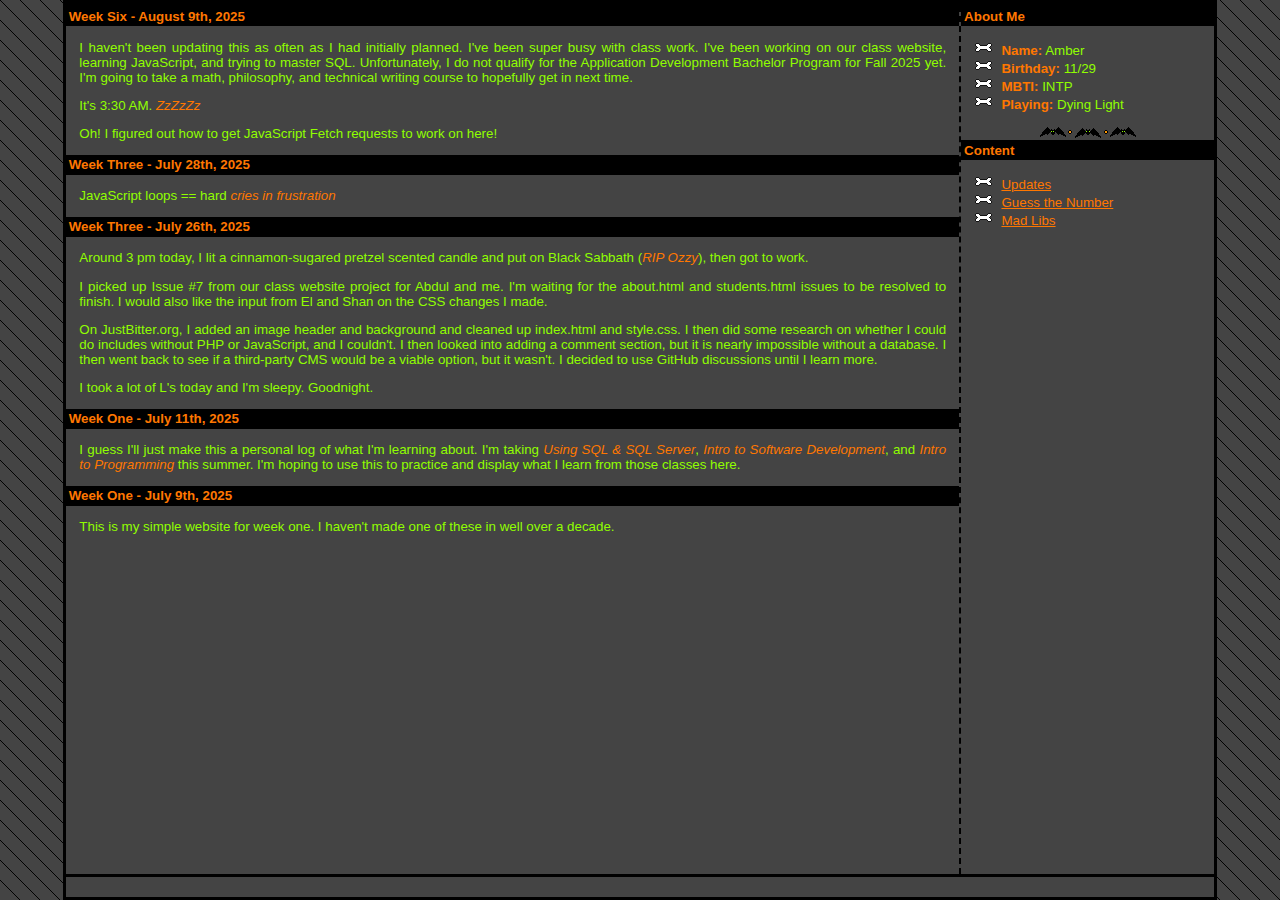
<file: index.html>
<!DOCTYPE html>
<html xmlns="http://www.w3.org/1999/xhtml" lang="en" xml:lang="en">
<head>
    <title>Amber's Website</title>
    <meta charset="UTF-8">
    <meta name="description" content="Student Website">
    <meta name="keywords" content="HTML, JavaScript, CSS, SQL">
    <meta name="author" content="Amber Renfroe">
    <link rel="stylesheet" href="style.css">
</head>

<body>

<div id="header"></div>

<div id="contain">
      <div id="main"></div>
      <div id="menu"></div>
</div>

<footer>
<div id="footer"></div>
</footer>

<script>
  fetch('header.html')
    .then(response => response.text())
    .then(data => {
      document.getElementById('headerinclude').innerHTML = data;
    });

  fetch('footer.html')
    .then(response => response.text())
    .then(data => {
      document.getElementById('footerinclude').innerHTML = data;
    });

  fetch('news.html')
    .then(response => response.text())
    .then(data => {
      document.getElementById('main').innerHTML = data;
    });

  fetch('menu.html')
    .then(response => response.text())
    .then(data => {
      document.getElementById('menu').innerHTML = data;
    });
</script>

</body>
</html>
</file>
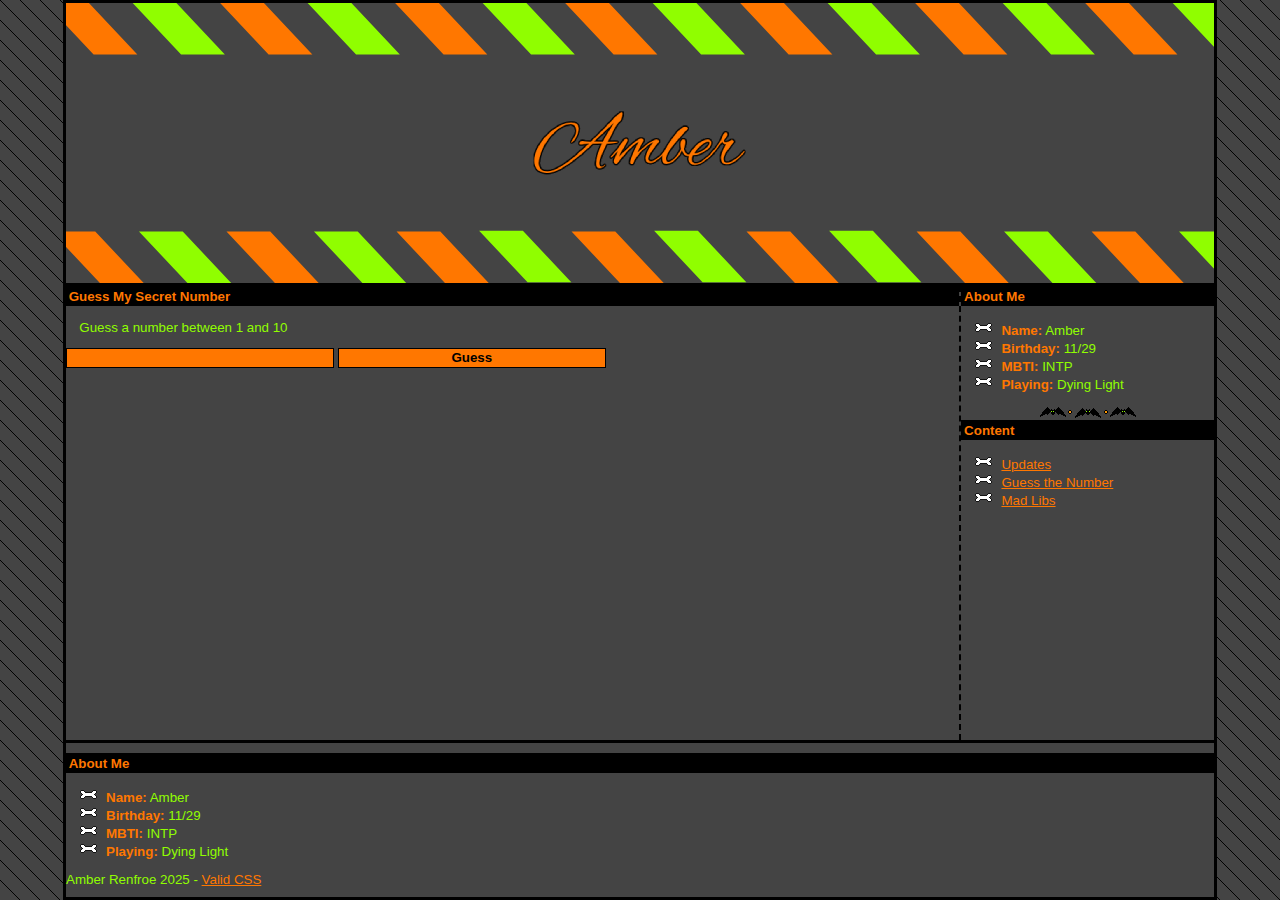
<file: gtn.html>
<!DOCTYPE html>
<html xmlns="http://www.w3.org/1999/xhtml" lang="en" xml:lang="en">
<head>
    <title>Amber's Website</title>
    <meta charset="UTF-8">
    <meta name="description" content="Student Website">
    <meta name="keywords" content="HTML, JavaScript, CSS, SQL">
    <meta name="author" content="Amber Renfroe">
    <meta name="viewport" content="width=device-width, initial-scale=1.0">
    <link rel="stylesheet" href="style.css">
</head>

<body>

<div id="header"></div>

<div id="contain">
      <div id="main"></div>
      <div id="menu"></div>
</div>

<footer>
<div id="footer"></div>
</footer>

<script>
    // Fetching header, footer, news, and menu content
  fetch('header.html')
    .then(response => response.text())
    .then(data => {
      document.getElementById('header').innerHTML = data;
    });

  fetch('footer.html')
    .then(response => response.text())
    .then(data => {
      document.getElementById('footer').innerHTML = data;
    });

  fetch('guessnum.html')
    .then(response => response.text())
    .then(data => {
      document.getElementById('main').innerHTML = data;
    });

  fetch('menu.html')
    .then(response => response.text())
    .then(data => {
      document.getElementById('menu').innerHTML = data;
    });

    // Guess the Number Game
    // variable to get random number
        var secretNumber = Math.floor(Math.random() * 10) + 1;
    // Check Guess Function
        function checkGuess() {
        var guessInput = document.getElementById('guessInput');
        var results = document.getElementById('results');
        var secretGuess = parseInt(guessInput.value);

    // Check if input is a number and within range
        if (isNaN(secretGuess) || secretGuess < 1 || secretGuess > 10) {
            results.textContent = "Please enter a valid number between 1 and 10.";
        } else {
    // Check for a correct guess first
            if (secretNumber === secretGuess) {
                results.textContent = "Woo! You guessed correctly! The secret number was " + secretNumber + "!";
    // Disable the button to prevent more guesses after a correct guess
                document.querySelector('button').disabled = true;
            } else if (secretGuess < secretNumber) {
    // Hint for an incorrect guess that is too low
                results.textContent = "Aww, you guessed wrong! The secret number is higher. Try again!";
            } else {
    // Hint for an incorrect guess that is too high
                results.textContent = "Aww, you guessed wrong! The secret number is lower. Try again!";
            }
        }
    }
</script>

</body>
</html>
</file>
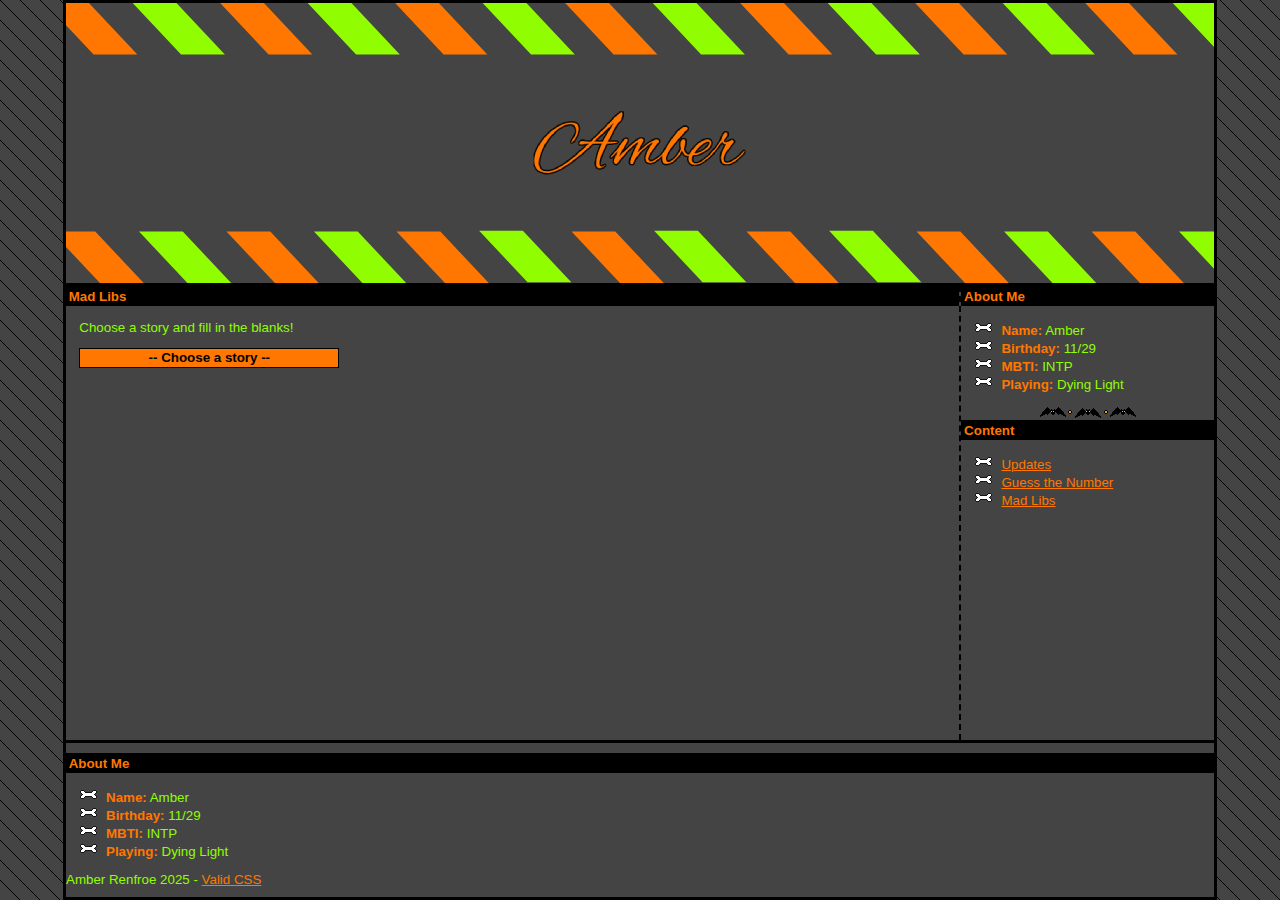
<file: ml.html>
<!DOCTYPE html>
<html xmlns="http://www.w3.org/1999/xhtml" lang="en" xml:lang="en">

<head>
    <title>Amber's Website</title>
    <meta charset="UTF-8">
    <meta name="description" content="Student Website">
    <meta name="keywords" content="HTML, JavaScript, CSS, SQL">
    <meta name="author" content="Amber Renfroe">
    <meta name="viewport" content="width=device-width, initial-scale=1.0">
    <link rel="stylesheet" href="style.css">
</head>

<body>

    <div id="header"></div>

    <div id="contain">
        <div id="main"></div>
        <div id="menu"></div>
    </div>

    <footer>
        <div id="footer"></div>
    </footer>

    <script>
        // Fetching header, footer, news, and menu content
        fetch('header.html')
            .then(response => response.text())
            .then(data => {
                document.getElementById('header').innerHTML = data;
            });

        fetch('footer.html')
            .then(response => response.text())
            .then(data => {
                document.getElementById('footer').innerHTML = data;
            });

        fetch('madlibs.html')
            .then(response => response.text())
            .then(data => {
                document.getElementById('main').innerHTML = data;
            });

        fetch('menu.html')
            .then(response => response.text())
            .then(data => {
                document.getElementById('menu').innerHTML = data;
            });

        // Madlibs
        // Object constructor
        function mlStory(id, title, words, storyTemplate) {
            this.id = id;
            this.title = title;
            this.words = words;
            this.storyTemplate = storyTemplate;

            // HTML method for fields and buttons
            this.generateHTML = function () {
                let inputsHTML = '';
                this.words.forEach(word => {
                    inputsHTML += `
                <label for="${word.id}">${word.label}:</label>
                <input type="text" id="${word.id}" placeholder="${word.placeholder}" />
            `;
                });
                return `
            <h1>${this.title}</h1>
            <div class="inputs">${inputsHTML}</div>
            <button onclick="generateStory()">Generate Story</button>
            <button onclick="shareStory()">Copy Shareable Link</button>
            <div id="${this.id}Output" class="storyOutput"></div>
            <div id="${this.id}Message" class="shareMessage"></div>
        `;
            };

            // Method for story creation
            this.generateStoryText = function () {
                const values = {};
                let allFieldsFilled = true;
                this.words.forEach(word => {
                    const inputElement = document.getElementById(word.id);
                    if (inputElement && inputElement.value) {
                        values[word.id] = inputElement.value;
                    } else {
                        allFieldsFilled = false;
                    }
                });

                if (!allFieldsFilled) {
                    document.getElementById(`${this.id}Output`).innerText = 'Please fill in all the fields!';
                    return '';
                }

                // Function for injecting to placeholders
                const filledStory = this.storyTemplate(values);
                document.getElementById(`${this.id}Output`).innerText = filledStory;
                return filledStory;
            };
        }

        const stories = {
            // Object literals for Carnival of Clowns
            story1: new mlStory(
                'story1',
                'Carnival of Clowns',
                [
                    { id: 'story1Name1', label: "Person's Name", placeholder: 'Bob Barker' },
                    { id: 'story1Adjective1', label: 'Adjective', placeholder: 'smelly' },
                    { id: 'story1Adjective2', label: 'Adjective', placeholder: 'slimey' },
                    { id: 'story1Adjective3', label: 'Adjective', placeholder: 'bright' },
                    { id: 'story1VerbIng', label: 'Verb ending in -ing', placeholder: 'dancing' },
                    { id: 'story1PluralNoun1', label: 'Plural Noun', placeholder: 'cookies' },
                    { id: 'story1PluralNoun2', label: 'Plural Noun', placeholder: 'pills' },
                    { id: 'story1Noun1', label: 'Noun', placeholder: 'popcorn' },
                    { id: 'story1Noun2', label: 'Noun', placeholder: 'lady bug' },
                    { id: 'story1Noun3', label: 'Noun', placeholder: 'candle' },
                    { id: 'story1Noun4', label: 'Noun', placeholder: 'booth' },
                    { id: 'story1Verb1', label: 'Verb (past tense)', placeholder: 'fainted' },
                    { id: 'story1Verb2', label: 'Verb (past tense)', placeholder: 'whistled' },
                    { id: 'story1Adverb', label: 'Adverb', placeholder: 'slowly' },
                    { id: 'story1Color', label: 'Color', placeholder: 'red' },
                    { id: 'story1Emotion', label: 'Emotion', placeholder: 'happy' },
                    { id: 'story1Place', label: 'Place', placeholder: 'dumpster' },
                    { id: 'story1Clothing', label: 'Piece of Clothing', placeholder: 'hat' },
                    { id: 'story1Sound', label: 'Sound', placeholder: 'giggle' },
                    { id: 'story1Body', label: 'Body Part', placeholder: 'nose' },
                    { id: 'story1Exclamation', label: 'Exclamation', placeholder: 'ahhhhh' },
                ],
                // Carnival of Clowns story
                (v) => `It was a ${v.story1Adjective1} and stormy night when ${v.story1Name1} and I decided to visit the carnival.
        The air was filled with a ${v.story1Adjective3} sound and the warm scents of cotton candy and funnel cake. The rides were shut down and the ${v.story1PluralNoun1} were stored away. We walked past a ${v.story1Noun4} where a few clowns were standing and ${v.story1VerbIng} at us creepily. We felt ${v.story1Emotion} and tried to stay calm, but it was increasingly difficult. One clown, with a ${v.story1Color} polka-dot suit and a huge ${v.story1Body}, pointed at us and let out a chilling scream. We immediately ${v.story1Verb1} away towards the ${v.story1Noun3}. We found ourselves trapped at a dead end. We searched for a way out and eventually stumbled into a maze of funhouse mirrors. Every mirror showed us a ${v.story1Adjective2} version of ourselves only wearing a ${v.story1Clothing}. From behind us, we heard a ${v.story1Sound}. We had to get out immediately. We ${v.story1Verb2} ${v.story1Adverb} past the mirrored reflections and found our way out through the ${v.story1Place}. As we exited, a final clown appeared and gave us a ${v.story1Noun2}. "${v.story1Exclamation}!" we cried, running away as fast as we could.
        We'll never forget the carnival of clowns.`
            ),

            // Object literals for Camp Dread
            story2: new mlStory(
                'story2',
                'Camp Dread',
                [
                    { id: 'story2PersonName', label: "Person's Name", placeholder: 'Jason Voorhees' },
                    { id: 'story2Noun1', label: 'Noun', placeholder: 'chicken' },
                    { id: 'story2Verb1', label: 'Verb (past tense)', placeholder: 'yelled' },
                    { id: 'story2PluralNoun1', label: 'Plural Noun', placeholder: 'tacos' },
                    { id: 'story2Adjective1', label: 'Adjective', placeholder: 'squiggly' },
                    { id: 'story2Adjective2', label: 'Adjective', placeholder: 'silent' },
                    { id: 'story2VerbIng1', label: 'Verb ending in -ing', placeholder: 'starving' },
                    { id: 'story2BodyPart1', label: 'Body Part', placeholder: 'eye' },
                    { id: 'story2Food1', label: 'Type of Food', placeholder: 'sushi' },
                    { id: 'story2Number1', label: 'Number', placeholder: '20' },
                    { id: 'story2Noun2', label: 'Noun', placeholder: 'grenade' },
                    { id: 'story2Sound1', label: 'Sound', placeholder: 'gasp' },
                ],
                // Camp Dread story template
                (v) => `It was a dark summer night at Camp Dread, a place known for its ${v.story2Adjective1} stories about ${v.story2PersonName}. We were all sitting around the campfire, telling tales of ${v.story2PluralNoun1} when we heard a ${v.story2Adjective2} ${v.story2Sound1}. We all ${v.story2Verb1} and looked at each other, our ${v.story2BodyPart1}s alert and shaking. We quickly ran back to our ${v.story2Noun1}, but as we opened the door, we found all of our ${v.story2Food1} missing! As we looked around, we saw a silhouette in the distance, ${v.story2VerbIng1} with a ${v.story2Noun2} in their hand. "${v.story2PersonName}!" one of us yelled. We slammed the door shut and barricaded it with ${v.story2Number1} chairs. We stayed up all night, waiting, but we never saw ${v.story2PersonName} again.`
            ),

            // Object literals for The Comedian
            story3: new mlStory(
                'story3',
                'The Comedian',
                [
                    { id: 'story3Name1', label: "Comedian's Name", placeholder: 'Chris Rock' },
                    { id: 'story3Verb1', label: 'Verb', placeholder: 'dance' },
                    { id: 'story3Adjective1', label: 'Adjective', placeholder: 'boring' },
                    { id: 'story3Emotion1', label: 'Emotion', placeholder: 'exhausted' },
                    { id: 'story3VerbIng1', label: 'Verb ending in -ing', placeholder: 'swaying' },
                    { id: 'story3Noun1', label: 'Noun', placeholder: 'snake' },
                    { id: 'story3Sound1', label: 'Sound', placeholder: 'gasp' },
                    { id: 'story3Adverb1', label: 'Adverb', placeholder: 'loudly' },
                    { id: 'story3Number1', label: 'Number', placeholder: '2' },
                    { id: 'story3BodyPart1', label: 'Body Part', placeholder: 'belly button' },
                    { id: 'story3Clothing1', label: 'Piece of Clothing', placeholder: 'sock' },
                    { id: 'story3AdjectiveSet1', label: 'Adjective', placeholder: 'wet' },
                    { id: 'story3AdjectiveSet2', label: 'Adjective', placeholder: 'dry' },
                    { id: 'story3AdjectiveSet3', label: 'Adjective', placeholder: 'moist' },
                    { id: 'story3NounSet1', label: 'Noun', placeholder: 'sandwich' },
                    { id: 'story3NounSet2', label: 'Noun', placeholder: 'dog' },
                    { id: 'story3NounSet3', label: 'Noun', placeholder: 'banana' },
                ],
                // The Comedian story template
                (v) => `It was a sold-out show for the hot, new up-and-coming comedian, ${v.story3Name1}. The audience was excited, ready to ${v.story3Verb1} and hear some new jokes. ${v.story3Name1} walked out onto the stage, dressed in a ${v.story3Adjective1} ${v.story3Clothing1}, and the audience started ${v.story3VerbIng1}. The comedian grabbed a ${v.story3Noun1} and said, "What do you get when you combine a ${v.story3AdjectiveSet1} ${v.story3NounSet1} and a ${v.story3AdjectiveSet2} ${v.story3NounSet2}? A ${v.story3AdjectiveSet3} ${v.story3NounSet3}!" The crowd was silent. A few people were ${v.story3Emotion1}, but everyone else was quiet. ${v.story3Name1} saw someone pointing and giggling at him from the crowd. ${v.story3Name1} looked down and saw that their ${v.story3BodyPart1} was stuck in their ${v.story3Adjective1} ${v.story3Clothing1}. The crowd laughed so ${v.story3Adverb1} that a person in the back of the room let out a loud ${v.story3Sound1} that was heard from ${v.story3Number1} blocks away. ${v.story3Name1} ran off the stage in embarassment, and that's when the audience finally began to laugh.`
            ),
        };

        // Function to select story for creation
        function generateStory() {
            const selectedStoryId = document.getElementById('storyDropdown').value;
            const story = stories[selectedStoryId];
            if (story) {
                story.generateStoryText();
            }
        }

        // Function for sharing a story
        function shareStory() {
            const selectedStoryId = document.getElementById('storyDropdown').value;
            const story = stories[selectedStoryId];
            const storyOutput = document.getElementById(story.id + 'Output');
            const messageContainer = document.getElementById(story.id + 'Message');

            if (!storyOutput || storyOutput.innerText === 'Please fill in all the fields!' || !storyOutput.innerText) {
                messageContainer.innerText = 'Please generate a story first!';
                return;
            }

            const inputs = document.querySelectorAll(`#storyContainer input`);
            const params = new URLSearchParams();
            params.set('story', selectedStoryId);
            inputs.forEach(input => {
                if (input.value) {
                    params.set(input.id, input.value);
                }
            });
            const shareLink = window.location.origin + window.location.pathname + '?' + params.toString();

            copyToClipboard(shareLink);
        }

        function copyToClipboard(text) {
            navigator.clipboard.writeText(text).then(() => {
                alert('Link copied to clipboard!');
            }).catch(err => {
                console.error('Failed to copy: ', err);
            });
        }

        // Function for getting and displaying inputs to the selected story
        function createUI(storyId) {
            const container = document.getElementById('storyContainer');
            const story = stories[storyId];
            if (story) {
                container.innerHTML = story.generateHTML();
            } else {
                container.innerHTML = '';
            }
        }

        // Function for loading a linked story
        window.onload = function () {
            const urlParams = new URLSearchParams(window.location.search);
            const storyId = urlParams.get('story');

            if (storyId) {
                document.getElementById('storyDropdown').value = storyId;
                createUI(storyId);

                setTimeout(() => {
                    urlParams.forEach((value, key) => {
                        const inputElement = document.getElementById(key);
                        if (inputElement) {
                            inputElement.value = value;
                        }
                    });
                    generateStory();
                }, 100);
            }
        };

        // Event listener for story change
        document.getElementById('storyDropdown').addEventListener('change', function () {
            const selectedStory = this.value;
            createUI(selectedStory);
        });

        // Guess the Number Game
        // variable to get random number
        var secretNumber = Math.floor(Math.random() * 10) + 1;
        // Check Guess Function
        function checkGuess() {
            var guessInput = document.getElementById('guessInput');
            var results = document.getElementById('results');
            var secretGuess = parseInt(guessInput.value);

            // Check if input is a number and within range
            if (isNaN(secretGuess) || secretGuess < 1 || secretGuess > 10) {
                results.textContent = "Please enter a valid number between 1 and 10.";
            } else {
                // Check for a correct guess first
                if (secretNumber === secretGuess) {
                    results.textContent = "Woo! You guessed correctly! The secret number was " + secretNumber + "!";
                    // Disable the button to prevent more guesses after a correct guess
                    document.querySelector('button').disabled = true;
                } else if (secretGuess < secretNumber) {
                    // Hint for an incorrect guess that is too low
                    results.textContent = "Aww, you guessed wrong! The secret number is higher. Try again!";
                } else {
                    // Hint for an incorrect guess that is too high
                    results.textContent = "Aww, you guessed wrong! The secret number is lower. Try again!";
                }
            }
        }
    </script>

</body>

</html>
</file>
<file: style.css>
body {
  background-color: #444444;
  background-image: url('images/bg.png');
  background-repeat: repeat;
  font-family: Verdana, Geneva, Tahoma, sans-serif;
  text-align: justify;
  font-size: 10pt;
  display: flex;
  flex-direction: column;
  min-height: 100vh;
  margin: 0;
}

h4 {
  color: #ff7700;
  font-size: 10pt;
  background-color: #000000;
  margin: 0;
  font-weight: bold;
  padding: 2pt;
}

p {
  color: #90fe00;
  text-align: justify;
  padding: 0 10pt;
}

b,
em {
  color: #ff7700;
}

ul {
  list-style-image: url('images/bulletbone.png');
  color: #90fe00;
}

li {
  margin: 0;
}

#header,
#contain,
#footer {
  max-width: 1148px;
  margin: 0 auto;
  flex-shrink: 0;
  border: 3px solid #000000;
  width: 90%;
}

#header {
  border-bottom: 0;
}

#contain {
  display: flex;
  flex-grow: 1;
  overflow: hidden;
  background-color: #444444;
}

#main {
  width: 78%;
}

#menu {
  width: 22%;
  border-left: 2px dashed #000000;
  flex-shrink: 0;
}

#footer {
  padding: 10px 0;
  color: #90fe00;
  background-color: #444444;
  border-top: 0;
}

p.center {
  text-align: center;
}

img.center {
  display: block;
  margin-left: auto;
  margin-right: auto;
}

a:link {
  color: #ff7700;
  text-decoration: underline;
}

a:visited {
  color: #000000;
  text-decoration: line-through;
}

a:hover,
a:active {
  color: #000000;
}

#header img {
  max-width: 100%;
  height: auto;
  display: block;
}

#guessInput,
button {
  background-color: #ff7700;
  border: 1px solid #000000;
  color: #000000;
  width: 30%;
  font-weight: bold;
  height: 20px;
  box-sizing: border-box;
}

#storyDropdown {
  background-color: #ff7700;
  border: 1px solid #000000;
  color: #000000;
  text-align: center;
  width: 30%;
  font-weight: bold;
  height: 20px;
  box-sizing: border-box;
  -webkit-appearance: none;
  -moz-appearance: none;
  appearance: none;
  padding: 0 10pt;
}

.inputs label {
  display: block;
  color: #ff7700;
}

.storyOutput {
  color: #90fe00;
  white-space: pre-wrap;
  padding: 0 10pt;
}

.inputs {
  padding-left: 20px;
}

.inputs+button {
  margin: 20px;
}

.inputs input {
  background-color: #ff7700;
  border: 1px solid #000000;
  color: #000000;
  font-weight: bold;
  height: 20px;
  box-sizing: border-box;
}

::placeholder {
  color: #fff;
  opacity: 1;
  font-style: italic;
}
</file>
